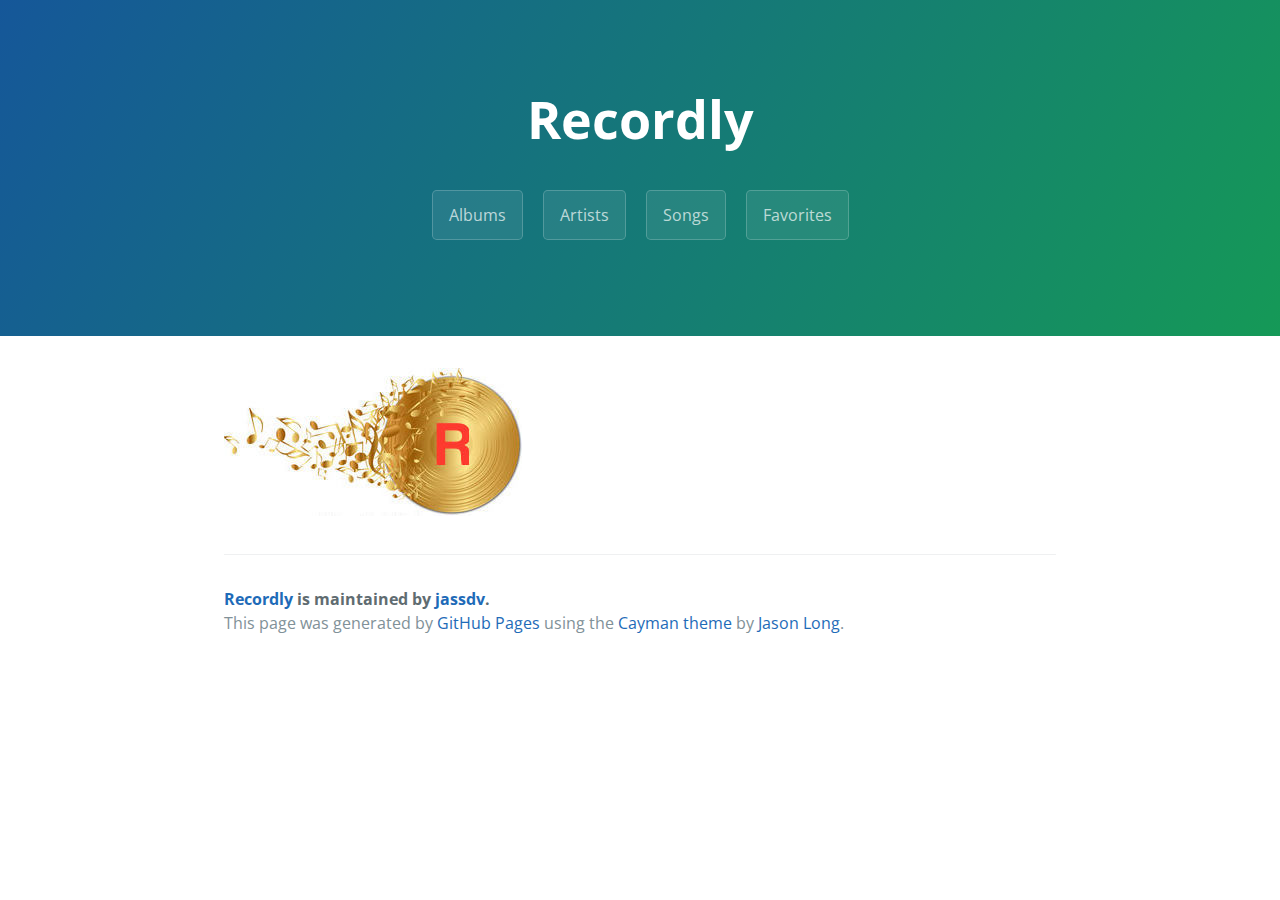
<file: index.html>
<!DOCTYPE html>
<html lang="en-us">
  <head>
    <meta charset="UTF-8">
    <title>Recordly by jassdv</title>
    <meta name="viewport" content="width=device-width, initial-scale=1">
    <link rel="stylesheet" type="text/css" href="stylesheets/normalize.css" media="screen">
    <link href='https://fonts.googleapis.com/css?family=Open+Sans:400,700' rel='stylesheet' type='text/css'>
    <link rel="stylesheet" type="text/css" href="stylesheets/stylesheet.css" media="screen">
    <link rel="stylesheet" type="text/css" href="stylesheets/github-light.css" media="screen">
  </head>
  <body>
    <section class="page-header">
      <!-- <a href="index.html">
        <div id="logo-img">
        </div>
      </a> -->
      <h1 class="project-name">Recordly</h1>
      <h2 class="project-tagline"></h2>
      <a href="albums.html" class="btn">Albums</a>
      <a href="artists.html" class="btn">Artists</a>
      <a href="songs.html" class="btn">Songs</a>
      <a href="favorites.html" class="btn">Favorites</a>
    </section>

    <section class="main-content">
     <div class="record-picture">
      <img src="images/vinil record.jpg">
     </div>

      <footer class="site-footer">
        <span class="site-footer-owner"><a href="https://github.com/jassdv/Recordly">Recordly</a> is maintained by <a href="https://github.com/jassdv">jassdv</a>.</span>

        <span class="site-footer-credits">This page was generated by <a href="https://pages.github.com">GitHub Pages</a> using the <a href="https://github.com/jasonlong/cayman-theme">Cayman theme</a> by <a href="https://twitter.com/jasonlong">Jason Long</a>.</span>
      </footer>

    </section>

  
  </body>
</html>
</file>
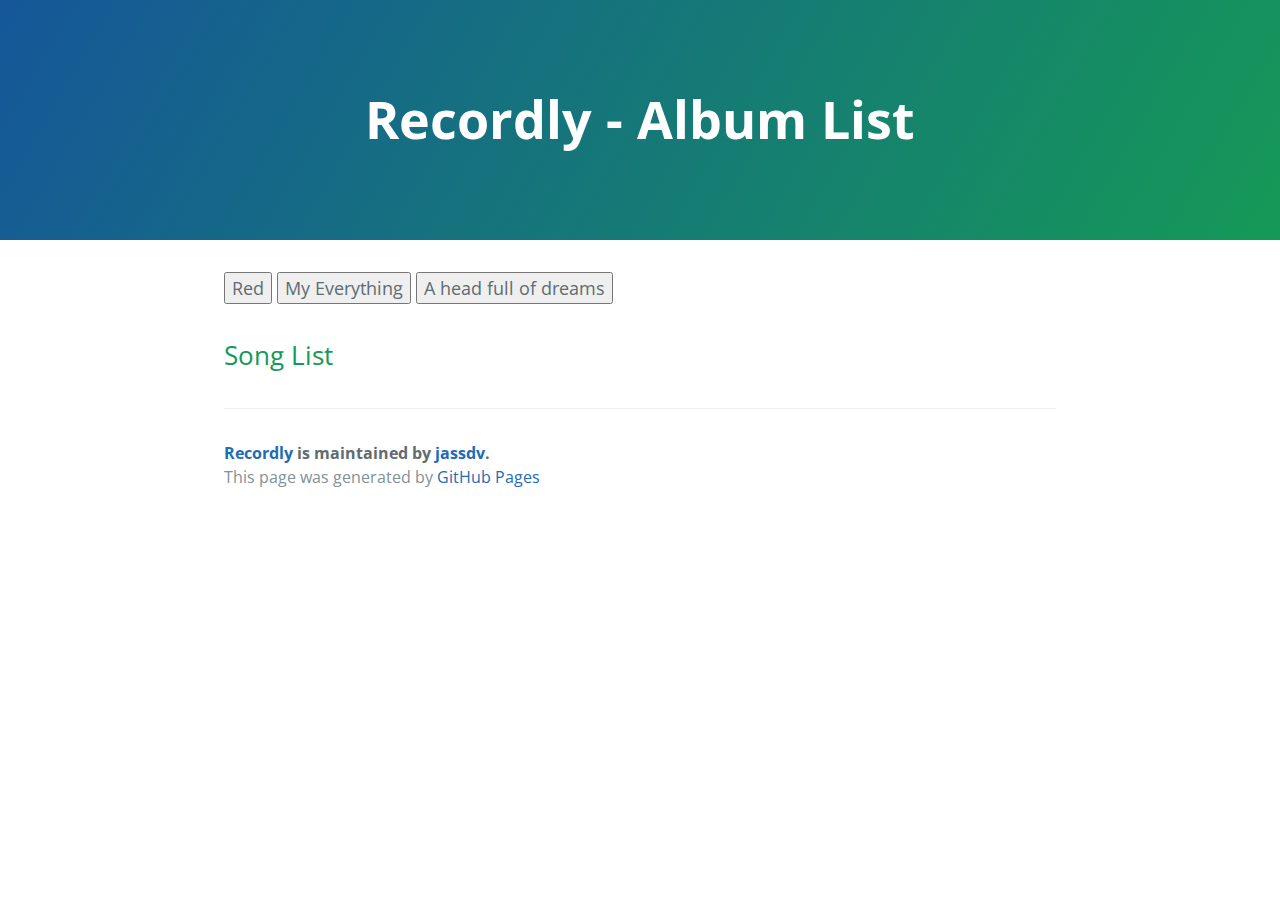
<file: albums.html>
<!DOCTYPE html>
<html lang="en-us">
  <head>
    <meta charset="UTF-8">
    <script src="javascripts/main.js"></script>
    <title>Albums</title>
    <meta name="viewport" content="width=device-width, initial-scale=1">
    <link rel="stylesheet" type="text/css" href="stylesheets/normalize.css" media="screen">
    <link href='https://fonts.googleapis.com/css?family=Open+Sans:400,700' rel='stylesheet' type='text/css'>
    <link rel="stylesheet" type="text/css" href="stylesheets/stylesheet.css" media="screen">
    <link rel="stylesheet" type="text/css" href="stylesheets/github-light.css" media="screen">
  </head>
  <body>
    <section class="page-header">
      <h1 class="project-name">Recordly - Album List</h1>
    </section>



    <section class="main-content">
      <p>
        <button id="red">Red</button>
        <button id="myEverything">My Everything</button>
        <button id="aHeadFullOfDreams">A head full of dreams</button>
      </p>
      <h2>Song List</h2>
      <div id="album-content"></div>
     

      <footer class="site-footer">
        <span class="site-footer-owner"><a href="https://github.com/jassdv/Recordly">Recordly</a> is maintained by <a href="https://github.com/jassdv">jassdv</a>.</span>

        <span class="site-footer-credits">This page was generated by <a href="https://pages.github.com">GitHub Pages</a> </span>
      </footer>

    </section>

  
  </body>
</html>
</file>
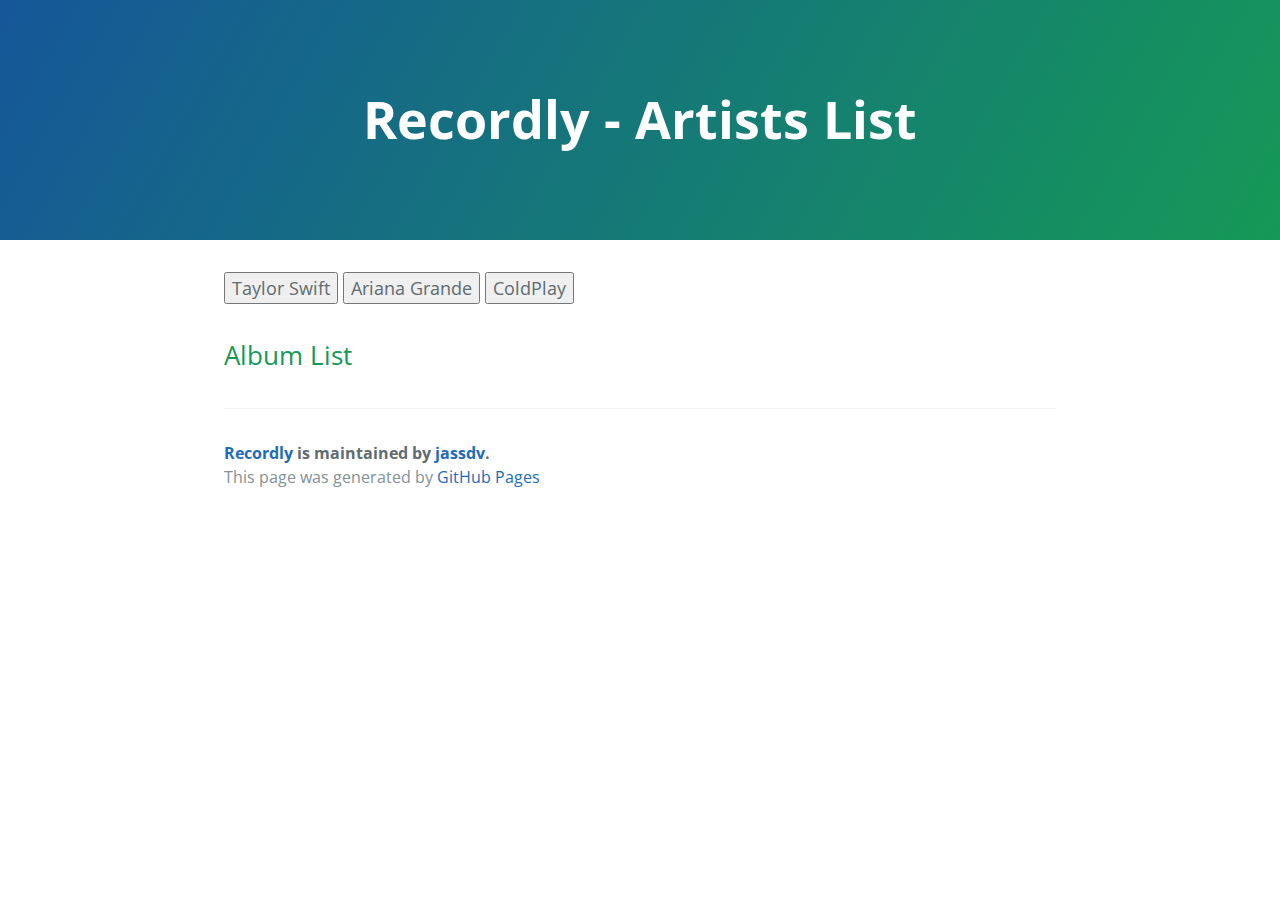
<file: artists.html>
<!DOCTYPE html>
<html lang="en-us">
  <head>
    <meta charset="UTF-8">
    <script src="javascripts/main.js"></script>
    <script src="javascripts/Artistscript.js"></script>
    <title>Artists</title>
    <meta name="viewport" content="width=device-width, initial-scale=1">
    <link rel="stylesheet" type="text/css" href="stylesheets/normalize.css" media="screen">
    <link href='https://fonts.googleapis.com/css?family=Open+Sans:400,700' rel='stylesheet' type='text/css'>
    <link rel="stylesheet" type="text/css" href="stylesheets/stylesheet.css" media="screen">
    <link rel="stylesheet" type="text/css" href="stylesheets/github-light.css" media="screen">
  </head>
  <body>
    
    <section class="page-header">
      <h1 class="project-name">Recordly - Artists List</h1>
    </section>

    <section class="main-content">
    <p>
        <button id="taylor-swift">Taylor Swift</button>
        <button id="ariana-grande">Ariana Grande</button>
        <button id="coldplay">ColdPlay</button>
      </p>
      <h2>Album List</h2>
      <div id="artist-content"></div>
     

      <footer class="site-footer">
        <span class="site-footer-owner"><a href="https://github.com/jassdv/Recordly">Recordly</a> is maintained by <a href="https://github.com/jassdv">jassdv</a>.</span>

        <span class="site-footer-credits">This page was generated by <a href="https://pages.github.com">GitHub Pages</a> </span>
      </footer>

    </section>

  
  </body>
</html>
</file>
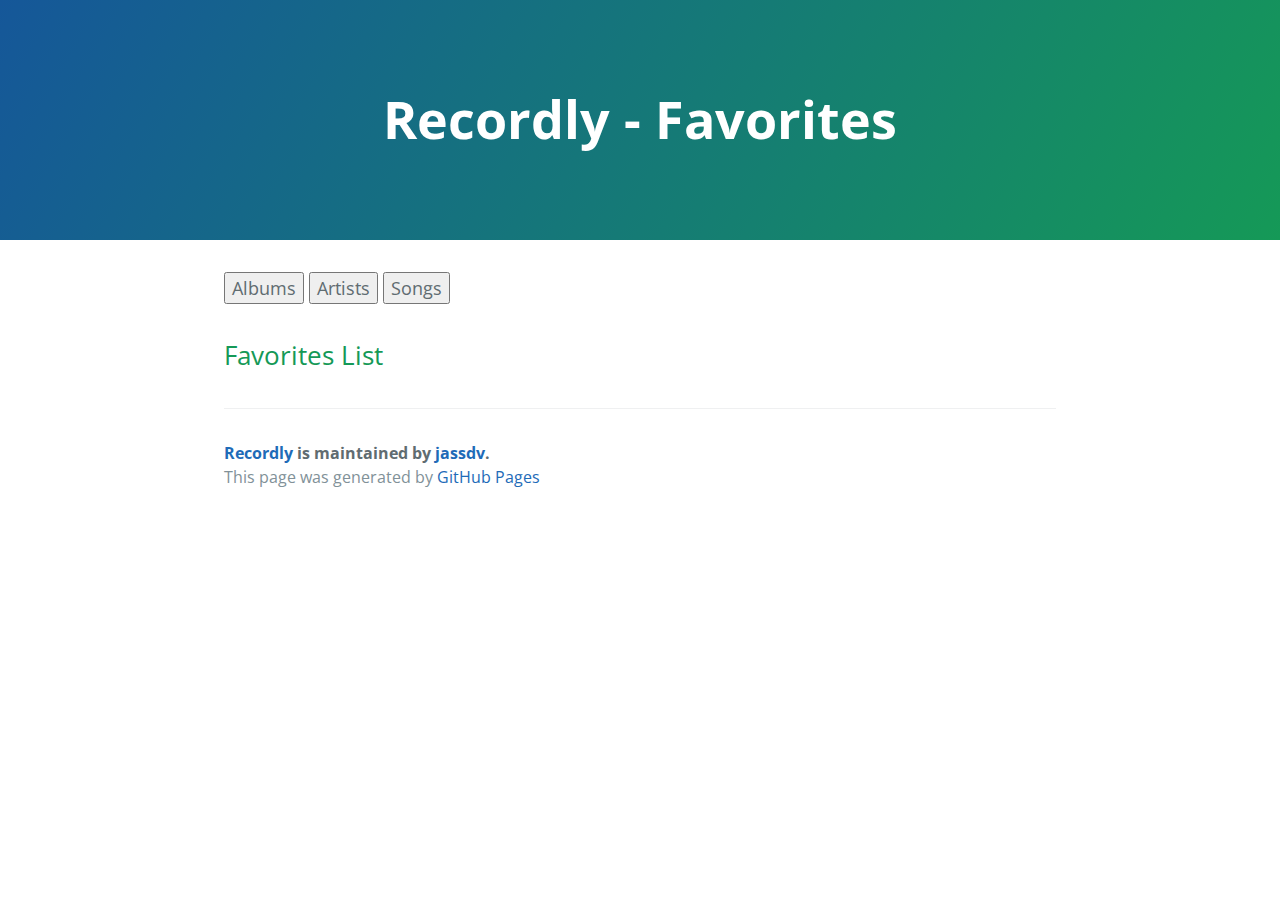
<file: favorites.html>
<!DOCTYPE html>
<html lang="en-us">
  <head>
    <meta charset="UTF-8">
    <script src="javascripts/main.js"></script>
    <script src="javascripts/Artistscript.js"></script>
    <script src="javascripts/favoriteScript.js"></script>
    <title>Favorites</title>
    <meta name="viewport" content="width=device-width, initial-scale=1">
    <link rel="stylesheet" type="text/css" href="stylesheets/normalize.css" media="screen">
    <link href='https://fonts.googleapis.com/css?family=Open+Sans:400,700' rel='stylesheet' type='text/css'>
    <link rel="stylesheet" type="text/css" href="stylesheets/stylesheet.css" media="screen">
    <link rel="stylesheet" type="text/css" href="stylesheets/github-light.css" media="screen">
  </head>
  <body>
    <section class="page-header">
      <h1 class="project-name">Recordly - Favorites</h1>
    </section>

    <section class="main-content">
    <p>
        <button id="albums">Albums</button>
        <button id="artists">Artists</button>
        <button id="songs">Songs</button>
    </p>
    <h2>Favorites List</h2>
    <div id="favorites-content"></div>

     <footer class="site-footer">
        <span class="site-footer-owner"><a href="https://github.com/jassdv/Recordly">Recordly</a> is maintained by <a href="https://github.com/jassdv">jassdv</a>.</span>

        <span class="site-footer-credits">This page was generated by <a href="https://pages.github.com">GitHub Pages</a> </span>
      </footer>

    </section>

  
  </body>
</html>
</file>
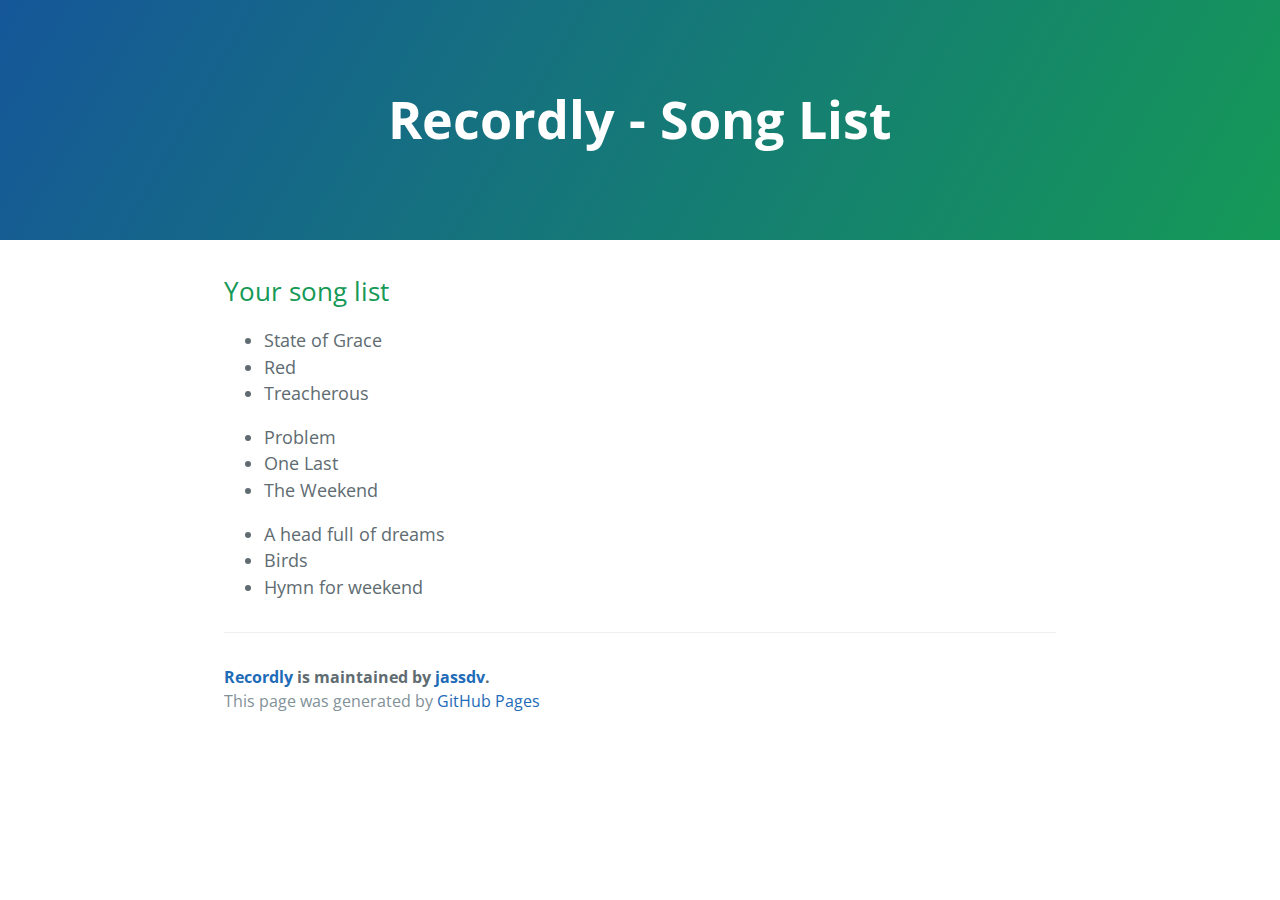
<file: songs.html>
<!DOCTYPE html>
<html lang="en-us">
  <head>
    <meta charset="UTF-8">
    <script src="javascripts/main.js"></script>
    <script src="javascripts/Artistscript.js"></script>
    <script src="javascripts/songScript.js"></script>
    <title>Songs</title>
    <meta name="viewport" content="width=device-width, initial-scale=1">
    <link rel="stylesheet" type="text/css" href="stylesheets/normalize.css" media="screen">
    <link href='https://fonts.googleapis.com/css?family=Open+Sans:400,700' rel='stylesheet' type='text/css'>
    <link rel="stylesheet" type="text/css" href="stylesheets/stylesheet.css" media="screen">
    <link rel="stylesheet" type="text/css" href="stylesheets/github-light.css" media="screen">
  </head>
  <body>
    <section class="page-header">
      <h1 class="project-name">Recordly - Song List</h1>
    </section>
    <section class="main-content">
      <h2>Your song list</h2>
      <div id="song-content"></div>
    
     

      <footer class="site-footer">
        <span class="site-footer-owner"><a href="https://github.com/jassdv/Recordly">Recordly</a> is maintained by <a href="https://github.com/jassdv">jassdv</a>.</span>

        <span class="site-footer-credits">This page was generated by <a href="https://pages.github.com">GitHub Pages</a> </span>
      </footer>

    </section>

  
  </body>
</html>
</file>
<file: stylesheets/stylesheet.css>
* {
  box-sizing: border-box; }

body {
  padding: 0;
  margin: 0;
  font-family: "Open Sans", "Helvetica Neue", Helvetica, Arial, sans-serif;
  font-size: 16px;
  line-height: 1.5;
  color: #606c71; }

a {
  color: #1e6bb8;
  text-decoration: none; }
  a:hover {
    text-decoration: underline; }

.btn {
  display: inline-block;
  margin-bottom: 1rem;
  color: rgba(255, 255, 255, 0.7);
  background-color: rgba(255, 255, 255, 0.08);
  border-color: rgba(255, 255, 255, 0.2);
  border-style: solid;
  border-width: 1px;
  border-radius: 0.3rem;
  transition: color 0.2s, background-color 0.2s, border-color 0.2s; }
  .btn + .btn {
    margin-left: 1rem; }

.btn:hover {
  color: rgba(255, 255, 255, 0.8);
  text-decoration: none;
  background-color: rgba(255, 255, 255, 0.2);
  border-color: rgba(255, 255, 255, 0.3); }

@media screen and (min-width: 64em) {
  .btn {
    padding: 0.75rem 1rem; } }

@media screen and (min-width: 42em) and (max-width: 64em) {
  .btn {
    padding: 0.6rem 0.9rem;
    font-size: 0.9rem; } }

@media screen and (max-width: 42em) {
  .btn {
    display: block;
    width: 100%;
    padding: 0.75rem;
    font-size: 0.9rem; }
    .btn + .btn {
      margin-top: 1rem;
      margin-left: 0; } }

.page-header {
  color: #fff;
  text-align: center;
  background-color: #159957;
  background-image: linear-gradient(120deg, #155799, #159957); }

@media screen and (min-width: 64em) {
  .page-header {
    padding: 5rem 6rem; } }

@media screen and (min-width: 42em) and (max-width: 64em) {
  .page-header {
    padding: 3rem 4rem; } }

@media screen and (max-width: 42em) {
  .page-header {
    padding: 2rem 1rem; } }

.project-name {
  margin-top: 0;
  margin-bottom: 0.1rem; }

@media screen and (min-width: 64em) {
  .project-name {
    font-size: 3.25rem; } }

@media screen and (min-width: 42em) and (max-width: 64em) {
  .project-name {
    font-size: 2.25rem; } }

@media screen and (max-width: 42em) {
  .project-name {
    font-size: 1.75rem; } }

.project-tagline {
  margin-bottom: 2rem;
  font-weight: normal;
  opacity: 0.7; }

@media screen and (min-width: 64em) {
  .project-tagline {
    font-size: 1.25rem; } }

@media screen and (min-width: 42em) and (max-width: 64em) {
  .project-tagline {
    font-size: 1.15rem; } }

@media screen and (max-width: 42em) {
  .project-tagline {
    font-size: 1rem; } }

.main-content :first-child {
  margin-top: 0; }
.main-content img {
  max-width: 100%; }
.main-content h1, .main-content h2, .main-content h3, .main-content h4, .main-content h5, .main-content h6 {
  margin-top: 2rem;
  margin-bottom: 1rem;
  font-weight: normal;
  color: #159957; }
.main-content p {
  margin-bottom: 1em; }
.main-content code {
  padding: 2px 4px;
  font-family: Consolas, "Liberation Mono", Menlo, Courier, monospace;
  font-size: 0.9rem;
  color: #383e41;
  background-color: #f3f6fa;
  border-radius: 0.3rem; }
.main-content pre {
  padding: 0.8rem;
  margin-top: 0;
  margin-bottom: 1rem;
  font: 1rem Consolas, "Liberation Mono", Menlo, Courier, monospace;
  color: #567482;
  word-wrap: normal;
  background-color: #f3f6fa;
  border: solid 1px #dce6f0;
  border-radius: 0.3rem; }
  .main-content pre > code {
    padding: 0;
    margin: 0;
    font-size: 0.9rem;
    color: #567482;
    word-break: normal;
    white-space: pre;
    background: transparent;
    border: 0; }
.main-content .highlight {
  margin-bottom: 1rem; }
  .main-content .highlight pre {
    margin-bottom: 0;
    word-break: normal; }
.main-content .highlight pre, .main-content pre {
  padding: 0.8rem;
  overflow: auto;
  font-size: 0.9rem;
  line-height: 1.45;
  border-radius: 0.3rem; }
.main-content pre code, .main-content pre tt {
  display: inline;
  max-width: initial;
  padding: 0;
  margin: 0;
  overflow: initial;
  line-height: inherit;
  word-wrap: normal;
  background-color: transparent;
  border: 0; }
  .main-content pre code:before, .main-content pre code:after, .main-content pre tt:before, .main-content pre tt:after {
    content: normal; }
.main-content ul, .main-content ol {
  margin-top: 0; }
.main-content blockquote {
  padding: 0 1rem;
  margin-left: 0;
  color: #819198;
  border-left: 0.3rem solid #dce6f0; }
  .main-content blockquote > :first-child {
    margin-top: 0; }
  .main-content blockquote > :last-child {
    margin-bottom: 0; }
.main-content table {
  display: block;
  width: 100%;
  overflow: auto;
  word-break: normal;
  word-break: keep-all; }
  .main-content table th {
    font-weight: bold; }
  .main-content table th, .main-content table td {
    padding: 0.5rem 1rem;
    border: 1px solid #e9ebec; }
.main-content dl {
  padding: 0; }
  .main-content dl dt {
    padding: 0;
    margin-top: 1rem;
    font-size: 1rem;
    font-weight: bold; }
  .main-content dl dd {
    padding: 0;
    margin-bottom: 1rem; }
.main-content hr {
  height: 2px;
  padding: 0;
  margin: 1rem 0;
  background-color: #eff0f1;
  border: 0; }

@media screen and (min-width: 64em) {
  .main-content {
    max-width: 64rem;
    padding: 2rem 6rem;
    margin: 0 auto;
    font-size: 1.1rem; } }

@media screen and (min-width: 42em) and (max-width: 64em) {
  .main-content {
    padding: 2rem 4rem;
    font-size: 1.1rem; } }

@media screen and (max-width: 42em) {
  .main-content {
    padding: 2rem 1rem;
    font-size: 1rem; } }

.site-footer {
  padding-top: 2rem;
  margin-top: 2rem;
  border-top: solid 1px #eff0f1; }

.site-footer-owner {
  display: block;
  font-weight: bold; }

.site-footer-credits {
  color: #819198; }

@media screen and (min-width: 64em) {
  .site-footer {
    font-size: 1rem; } }

@media screen and (min-width: 42em) and (max-width: 64em) {
  .site-footer {
    font-size: 1rem; } }

@media screen and (max-width: 42em) {
  .site-footer {
    font-size: 0.9rem; } }

#logo-img{
  /*background: url('../images/vinil_record_logo') no-repeat;*/
  background: url('../images/vinil_record_logo.jpg') no-repeat;
  width: 150px;
  height: 150px;
  /*margin: 10px 15px 10px 0;*/
}

#goHome{
  color: black; 

}
</file>
<file: stylesheets/github-light.css>
/*
The MIT License (MIT)

Copyright (c) 2016 GitHub, Inc.

Permission is hereby granted, free of charge, to any person obtaining a copy
of this software and associated documentation files (the "Software"), to deal
in the Software without restriction, including without limitation the rights
to use, copy, modify, merge, publish, distribute, sublicense, and/or sell
copies of the Software, and to permit persons to whom the Software is
furnished to do so, subject to the following conditions:

The above copyright notice and this permission notice shall be included in all
copies or substantial portions of the Software.

THE SOFTWARE IS PROVIDED "AS IS", WITHOUT WARRANTY OF ANY KIND, EXPRESS OR
IMPLIED, INCLUDING BUT NOT LIMITED TO THE WARRANTIES OF MERCHANTABILITY,
FITNESS FOR A PARTICULAR PURPOSE AND NONINFRINGEMENT. IN NO EVENT SHALL THE
AUTHORS OR COPYRIGHT HOLDERS BE LIABLE FOR ANY CLAIM, DAMAGES OR OTHER
LIABILITY, WHETHER IN AN ACTION OF CONTRACT, TORT OR OTHERWISE, ARISING FROM,
OUT OF OR IN CONNECTION WITH THE SOFTWARE OR THE USE OR OTHER DEALINGS IN THE
SOFTWARE.

*/

.pl-c /* comment */ {
  color: #969896;
}

.pl-c1 /* constant, variable.other.constant, support, meta.property-name, support.constant, support.variable, meta.module-reference, markup.raw, meta.diff.header */,
.pl-s .pl-v /* string variable */ {
  color: #0086b3;
}

.pl-e /* entity */,
.pl-en /* entity.name */ {
  color: #795da3;
}

.pl-smi /* variable.parameter.function, storage.modifier.package, storage.modifier.import, storage.type.java, variable.other */,
.pl-s .pl-s1 /* string source */ {
  color: #333;
}

.pl-ent /* entity.name.tag */ {
  color: #63a35c;
}

.pl-k /* keyword, storage, storage.type */ {
  color: #a71d5d;
}

.pl-s /* string */,
.pl-pds /* punctuation.definition.string, string.regexp.character-class */,
.pl-s .pl-pse .pl-s1 /* string punctuation.section.embedded source */,
.pl-sr /* string.regexp */,
.pl-sr .pl-cce /* string.regexp constant.character.escape */,
.pl-sr .pl-sre /* string.regexp source.ruby.embedded */,
.pl-sr .pl-sra /* string.regexp string.regexp.arbitrary-repitition */ {
  color: #183691;
}

.pl-v /* variable */ {
  color: #ed6a43;
}

.pl-id /* invalid.deprecated */ {
  color: #b52a1d;
}

.pl-ii /* invalid.illegal */ {
  color: #f8f8f8;
  background-color: #b52a1d;
}

.pl-sr .pl-cce /* string.regexp constant.character.escape */ {
  font-weight: bold;
  color: #63a35c;
}

.pl-ml /* markup.list */ {
  color: #693a17;
}

.pl-mh /* markup.heading */,
.pl-mh .pl-en /* markup.heading entity.name */,
.pl-ms /* meta.separator */ {
  font-weight: bold;
  color: #1d3e81;
}

.pl-mq /* markup.quote */ {
  color: #008080;
}

.pl-mi /* markup.italic */ {
  font-style: italic;
  color: #333;
}

.pl-mb /* markup.bold */ {
  font-weight: bold;
  color: #333;
}

.pl-md /* markup.deleted, meta.diff.header.from-file */ {
  color: #bd2c00;
  background-color: #ffecec;
}

.pl-mi1 /* markup.inserted, meta.diff.header.to-file */ {
  color: #55a532;
  background-color: #eaffea;
}

.pl-mdr /* meta.diff.range */ {
  font-weight: bold;
  color: #795da3;
}

.pl-mo /* meta.output */ {
  color: #1d3e81;
}
</file>
